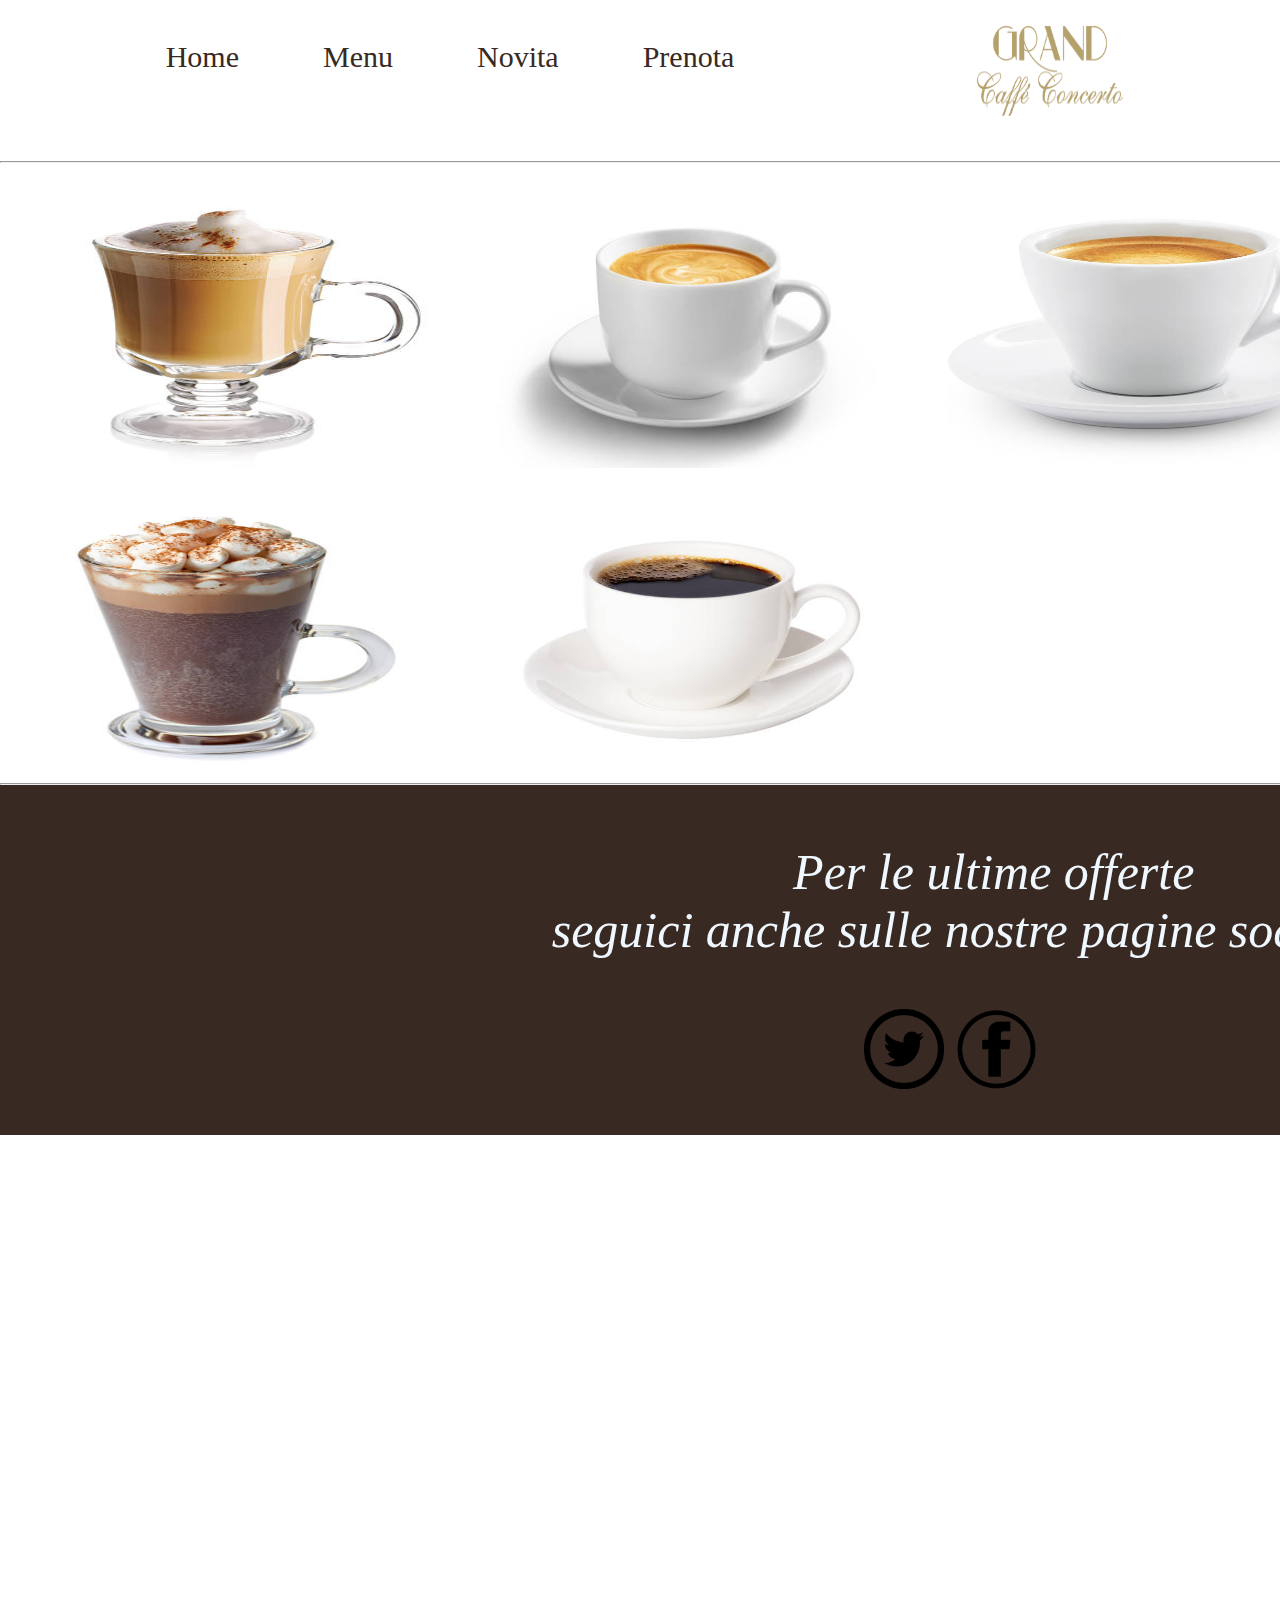
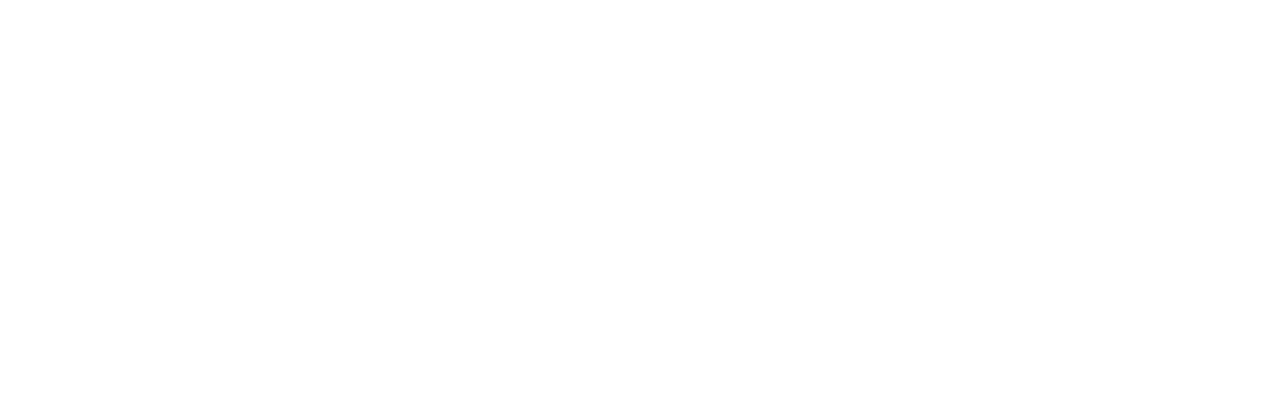
<file: menu.html>
<html>
  <head>
    <title>Grand Caffe</title>

    <meta charset="UTF-8" />
    <meta http-equiv="X-UA-Compatible" content="IE=edge" />
    <meta name="viewport" content="width=device-width, initial-scale=1.0" />

    <link rel="preconnect" href="https://fonts.googleapis.com" />
    <link rel="preconnect" href="https://fonts.gstatic.com" crossorigin />

    <meta name="viewport" content="width=device-width" />
    <link rel="stylesheet" href="./css/style.css" />

    <link rel="shortcut icon" href="" type="image/x-icon" />

    <meta name="description" content="Sito web Grand Caffe "/>
    <meta name="author" content="Gabriel Semeniuc" />

    <meta property="og:type" content="website" />
    <meta property="og:title" content="Gabriel Semeniuc" />
    <meta property="og:description" content="Sito web  Grand Caffe" />
  </head>
  
    <header>
      <div class="menu">
        <div>
          <li><a href="index.html"> Home </a></li>
          <li><a href="menu.html"> Menu </a></li>
          <li><a href="novita.html"> Novita </a></li>
          <li><a href="prenota.html"> Prenota </a></li>
        </div>
          <div class="item1">
            <img src="img/lente-di-ingrandimento.png" id="lente" />
            <img src="img/carello.png" id="carello" />
          </div>
            <div class="item2">
              <img src="img/logo/logo.png" id="logo" />
          </div>
      </div>
      <br>
    </header>
    <hr>
    <body>
      <div class="flex-container">

        <img src="img/prodotti/product1.jpeg" id="flex-prodotto" />
        
        <img src="img/prodotti/product2.jpeg" id="flex-prodotto" />
        
        <img src="img/prodotti/product3.jpeg" id="flex-prodotto" />
        
        <img src="img/prodotti/product4.jpeg" id="flex-prodotto" />
        
        <img src="img/prodotti/product5.jpeg" id="flex-prodotto" />
        
        <img src="img/prodotti/product6.jpeg" id="flex-prodotto" />
        

      </div>
        
        
    </body>
  <!--end of the body -->
    <hr>
  <!--end of the body -->
  <footer>
    <div id="footer">
      <br>

      <p2>&nbsp&nbsp&nbsp&nbsp&nbsp&nbsp
         Per le ultime offerte <br>
        seguici anche sulle nostre pagine social</p2>


      <div class="item3">
        
        <img src="img/logo/twitter" id="twitter" />
        <img src="img/logo/facebook.png" id="facebook" />
      </div>
    </div>
  </footer>
</html>
</file>
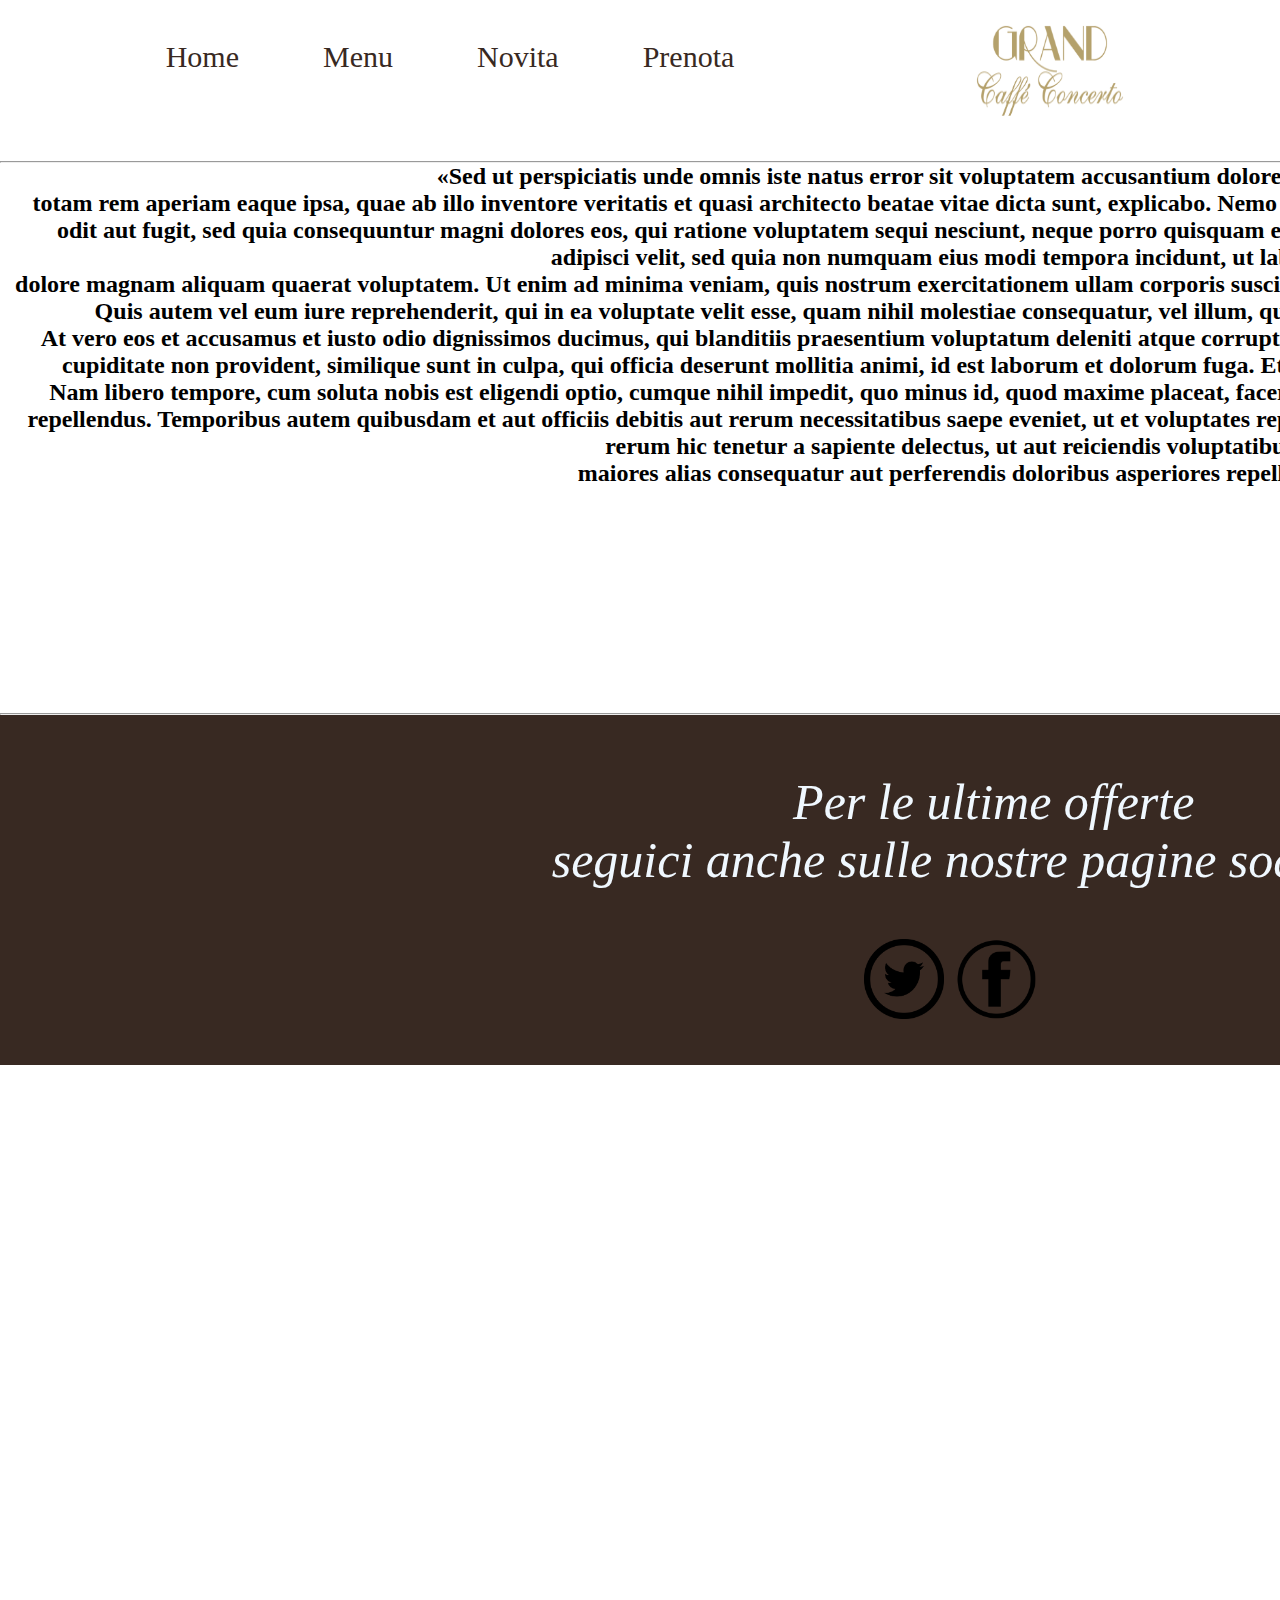
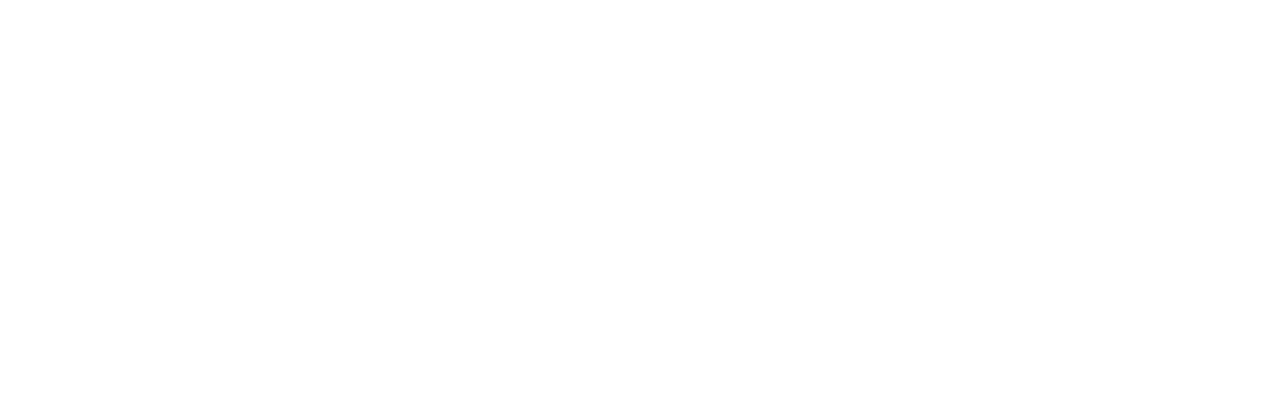
<file: novita.html>
<html>
  <head>
    <title>Grand Caffe</title>

    <meta charset="UTF-8" />
    <meta http-equiv="X-UA-Compatible" content="IE=edge" />
    <meta name="viewport" content="width=device-width, initial-scale=1.0" />

    <link rel="preconnect" href="https://fonts.googleapis.com" />
    <link rel="preconnect" href="https://fonts.gstatic.com" crossorigin />

    <meta name="viewport" content="width=device-width" />
    <link rel="stylesheet" href="./css/style.css" />

    <link rel="shortcut icon" href="" type="image/x-icon" />

    <meta name="description" content="Sito web Grand Caffe "/>
    <meta name="author" content="Gabriel Semeniuc" />

    <meta property="og:type" content="website" />
    <meta property="og:title" content="Gabriel Semeniuc" />
    <meta property="og:description" content="Sito web  Grand Caffe" />
  </head>
  
    <header>
      <div class="menu">
        <div>
          <li><a href="index.html"> Home </a></li>
          <li><a href="menu.html"> Menu </a></li>
          <li><a href="novita.html"> Novita </a></li>
          <li><a href="prenota.html"> Prenota </a></li>
        </div>
          <div class="item1">
            <img src="img/lente-di-ingrandimento.png" id="lente" />
            <img src="img/carello.png" id="carello" />
          </div>
            <div class="item2">
              <img src="img/logo/logo.png" id="logo" />
          </div>
      </div>
      <br>
    </header>
    <hr>
    <div class="main-container">
    <body >
        <h2 style="margin-bottom: 60px;">«Sed ut perspiciatis unde omnis iste natus error sit voluptatem accusantium doloremque laudantium<br> totam rem aperiam eaque ipsa, quae ab illo inventore veritatis et quasi architecto beatae vitae dicta sunt, explicabo. Nemo enim ipsam voluptatem, quia voluptas sit, aspernatur aut <br>odit aut fugit, sed quia consequuntur magni dolores eos, qui ratione voluptatem sequi nesciunt, neque porro quisquam est, qui dolorem ipsum, quia dolor sit, amet, consectetur <br> adipisci velit, sed quia non numquam eius modi tempora incidunt, ut labore et <br>dolore magnam aliquam quaerat voluptatem. Ut enim ad minima veniam, quis nostrum exercitationem ullam corporis suscipit laboriosam, nisi ut aliquid ex ea commodi consequatur? Quis autem vel eum iure reprehenderit, qui in ea voluptate velit esse, quam nihil molestiae consequatur, vel illum, qui dolorem eum fugiat, quo voluptas nulla pariatur? <br>At vero eos et accusamus et iusto odio dignissimos ducimus, qui blanditiis praesentium voluptatum deleniti atque corrupti, quos dolores et quas molestias excepturi sint, obcaecati cupiditate non provident, similique sunt in culpa, qui officia deserunt mollitia animi, id est laborum et dolorum fuga. Et harum quidem rerum facilis est et expedita distinctio. <br> Nam libero tempore, cum soluta nobis est eligendi optio, cumque nihil impedit, quo minus id, quod maxime placeat, facere possimus, omnis voluptas assumenda est, omnis dolor repellendus. Temporibus autem quibusdam et aut officiis debitis aut rerum necessitatibus saepe eveniet, ut et voluptates repudiandae sint et molestiae non recusandae.
             Itaque earum rerum hic tenetur a sapiente delectus, ut aut reiciendis voluptatibus <br>maiores alias consequatur aut perferendis doloribus asperiores repellat.»</h2>
    
    

    </body>
  </div>
  <!--end of the body -->
    <hr>
  <!--end of the body -->
  <footer>
    <div id="footer">
      <br>

      <p2>&nbsp&nbsp&nbsp&nbsp&nbsp&nbsp
         Per le ultime offerte <br>
        seguici anche sulle nostre pagine social</p2>


      <div class="item3">
        
        <img src="img/logo/twitter" id="twitter" />
        <img src="img/logo/facebook.png" id="facebook" />
      </div>
    </div>
  </footer>
</html>
</file>
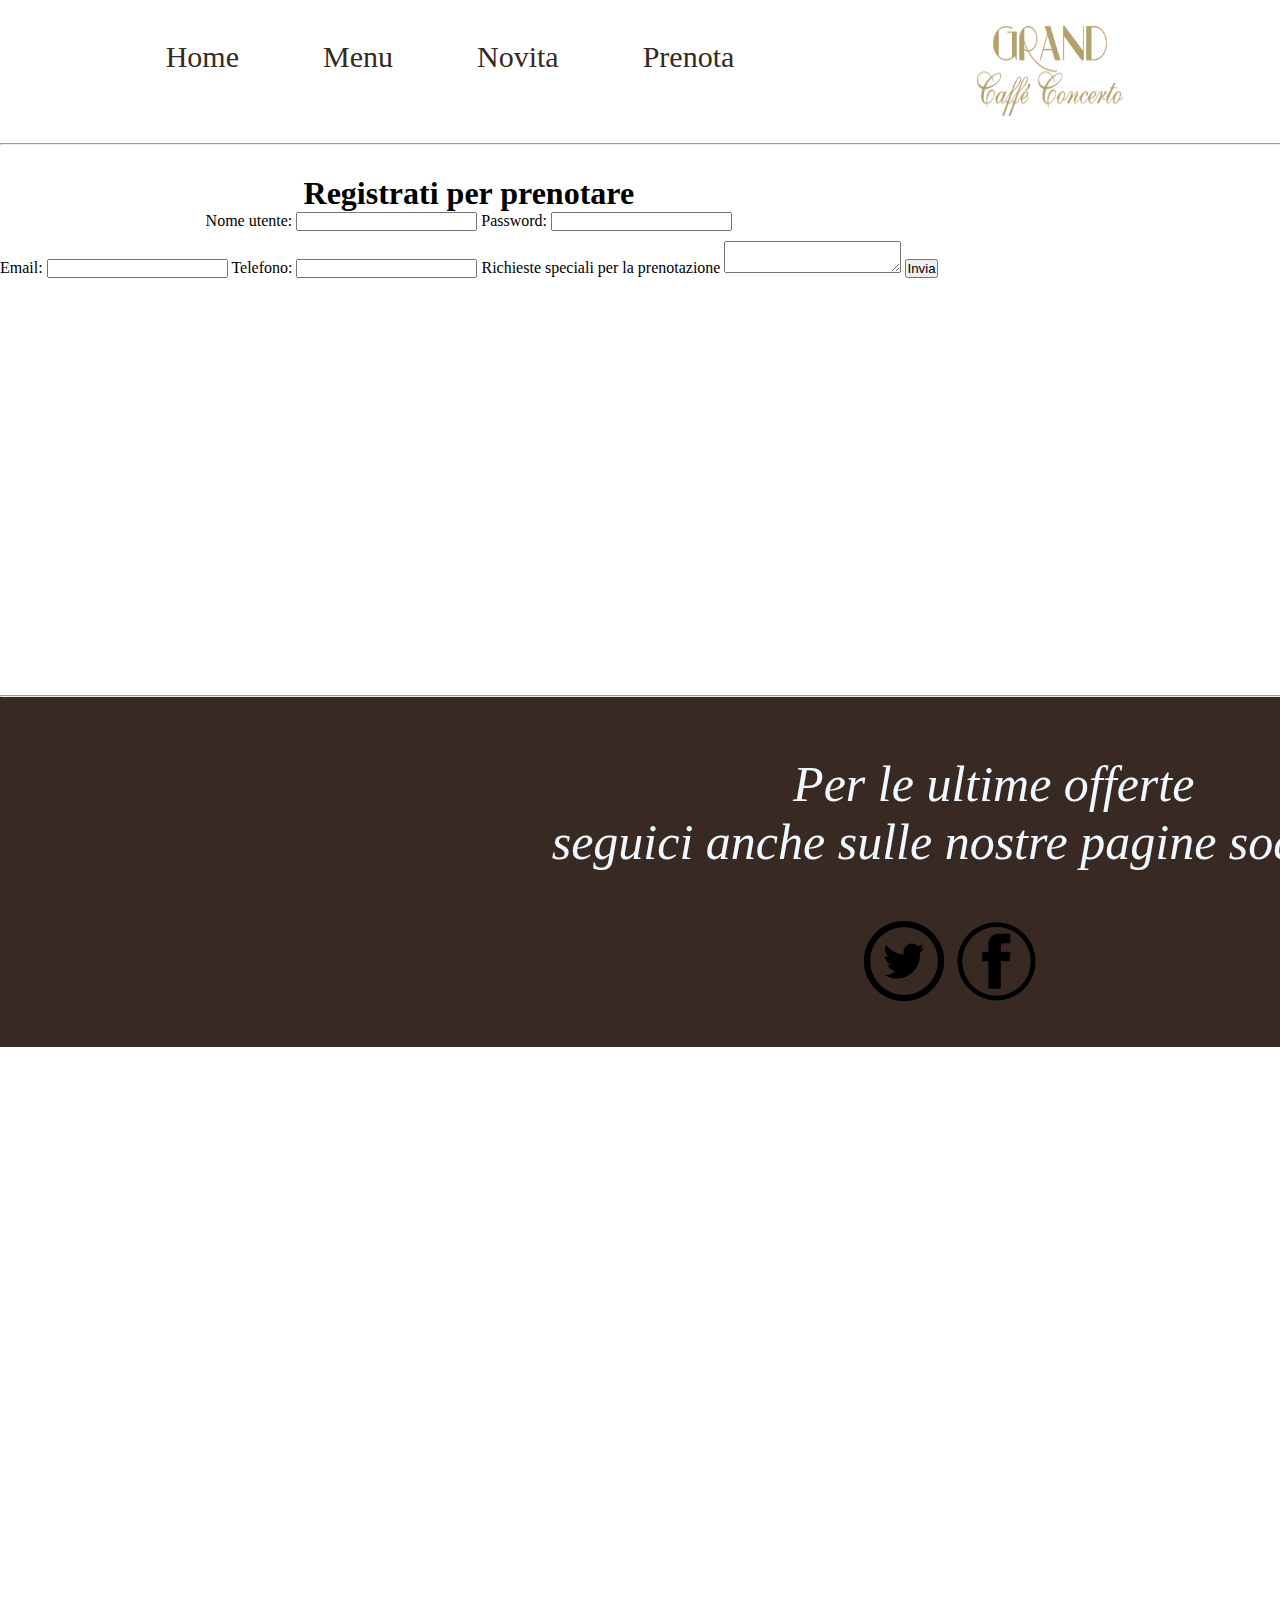
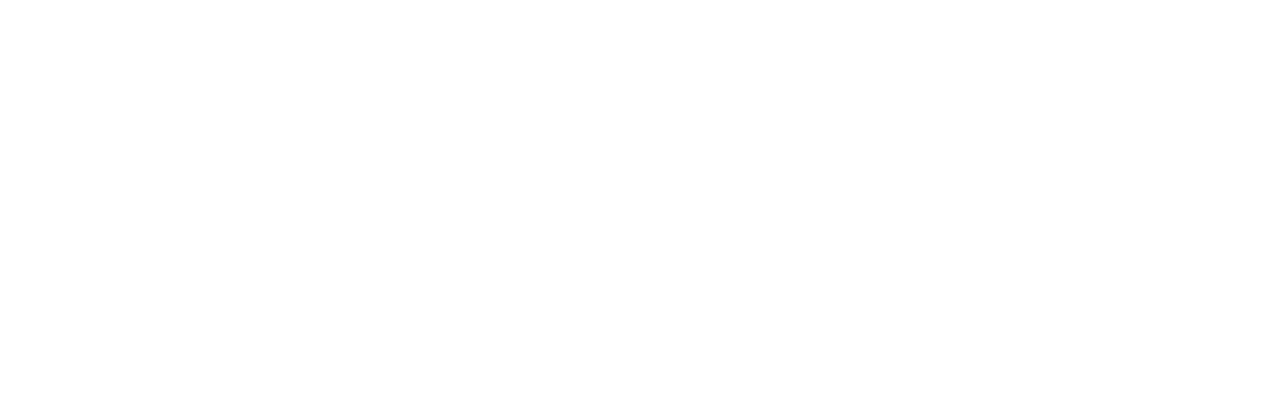
<file: prenota.html>
<html lang="it">
  <head>
    <title>Grand Caffe</title>

    
    <meta charset="UTF-8" />
    <meta http-equiv="X-UA-Compatible" content="IE=edge" />
    <meta name="viewport" content="width=device-width, initial-scale=1.0" />

    <link rel="preconnect" href="https://fonts.googleapis.com" />
    <link rel="preconnect" href="https://fonts.gstatic.com" crossorigin />

    <meta name="viewport" content="width=device-width" />
    <link rel="stylesheet" href="./css/style.css" />

    <link rel="shortcut icon" href="" type="image/x-icon" />

    <meta name="description" content="Sito web Grand Caffe "/>
    <meta name="author" content="Gabriel Semeniuc" />

    <meta property="og:type" content="website" />
    <meta property="og:title" content="Gabriel Semeniuc" />
    <meta property="og:description" content="Sito web  Grand Caffe" />
  </head>
    <body>
     <header>
      <div class="menu">
        <div>
          <li><a href="index.html"> Home </a></li>
          <li><a href="menu.html"> Menu </a></li>
          <li><a href="novita.html"> Novita </a></li>
          <li><a href="prenota.html"> Prenota </a></li>
        </div>
          <div class="item1">
            <img src="img/lente-di-ingrandimento.png" id="lente" />
            <img src="img/carello.png" id="carello" />
          </div>
            <div class="item2">
              <img src="img/logo/logo.png" id="logo" />
          </div>
      </div>
      
     </header>
     <hr/>
     <div class="main-container">
     <div style="margin-top: 30px; margin-bottom: 70px;">
    
        <h1>Registrati per prenotare </h1>
        <form action="insert.php" method="POST">
          
            
            <label for="nome">Nome utente:</label>
            <input type="text" id="nome" name="nome" maxlength="20" pattern="[a-zA-Z]"required>
        
            <label for="password">Password:</label>
            <input type="password" id="password" name="password"  minlength="8" pattern="(?=.*\d)(?=.*[a-z])(?=.*[A-Z]).{8,}" title="Deve contenere almeno un numero e una lettera maiuscola e minuscola e almeno 8 o più caratteri"><br>
            
            <label for="email">Email:</label>
            <input type="email" id="email" name="email" required>
          
            <label for="telefono">Telefono:</label>
            <input type="tel" id="telefono" name="telefono" pattern="^\+39\d{2,3}\d{7,8}$" required>
          
            <label for="messaggio">Richieste speciali per la prenotazione </label>
            <textarea id="messaggio" name="messaggio" maxlength="255"   required></textarea>
          
            <input type="submit" value="Invia">
          
          </form>
      </div>


     </body>
  </div>
  <!--end of the body -->
    <hr/>
  <!--end of the body -->
  <footer>
    <div id="footer">
      <br>

      <p2>&nbsp&nbsp&nbsp&nbsp&nbsp&nbsp
         Per le ultime offerte <br>
        seguici anche sulle nostre pagine social</p2>


      <div class="item3">
        
        <img src="img/logo/twitter" id="twitter" />
        <img src="img/logo/facebook.png" id="facebook" />
      </div>
    </div>
  </footer>
</html>
</file>
<file: css/style.css>
*{
    margin: 0;
    padding: 0;
    
}

:root{
    --medium:50px;

}

.flex-container{
    
    padding: 0;
    margin: 0;
    list-style: none;
    display: flex;
    flex-wrap: wrap;
    -ms-flex-wrap: wrap;
    


}
#flex-prodotto{
    padding: 5px;
    margin: 0px;
    width: 450px;
    height: 300px;
    
    


}

 
footer{
    background-color: #382922;
    color:aliceblue; 
    width: 1900px;
    height: 350px;
    
    
}

body {
    position: absolute;
    text-align: center;
    height: 2000px;

}


form input {
    
    margin-bottom: 10px;
}


#lente {
    width: 25px;
    height: 25px;
    
    

}

#carello {
    width: 25px;
    height: 25px;
   
    

}
.main-container{
    height: 550px;
    display: flex;
    
}
.menu{
    margin-left: -1000px;
    
}
.menu ul{
    list-style-type:none;
    margin-top: 30;
    padding: 0;
    


}

.menu li a{
    text-decoration: none;
    color: #382922;
    font-size: 30px;
}

.menu li{
    display: inline-block;
    padding: 40px;
    
    
    
}


#logo{
    width: 150px;
    height: 150px;
    
    
    

}

#barman{
    margin-left: 880px;
    margin-top: -616px;
    width: 900px;
    height: 700px;
    position: relative;

    
}

#navbar{
    background-color: #382922;
    width: 1050px;
    height: 700px;
    

}


#footer{
    
    font-size: var(--medium);
    font-style: italic;
    
    
    
    
    
}

#twitter{
    width: 80px;
    height: 80px;
    
}

#facebook{
    width: 80px;
    height: 80px;
    
}

.testo1{
    
    margin-left: 100px;
    
    color:aliceblue;
    
    font-size: var(--medium);
    font-style: italic;

}

.testo2{
    font-size: 20px;
    padding-left: 110px;
    margin-top: 80px;
    color: aliceblue;
    font-style: italic;
}


.item1{
    margin-left: 2600px;
    margin-top: -70px;
}

.item2{
    margin-left: 1200px;
    margin-top: -80px;
   
}

.item3{
    margin-top: 50px;
}

#prodotto1{
    position: relative;
    left: 10em;
    height: 250px;
    width: 180px;
    
}
#prodotto2{
    position: relative;
    left: 50em;
    height: 200px;
    width: 300px;
}
#prodotto3{
    height: 300px;
    width: 300px;
}
#prodotto4{
    height: 400px;
    width: 400px;
}
#prodotto5{
    height: 400px;
    width: 300px;
}
#prodotto6{
    height: 300px;
    width: 300px;
}

#riga1{
    margin-left: -1000px;
    
}

#riga2{
    margin-left: -1000px;

}
#riga3{
    margin-right: -1000px;

}
@media only screen and (max-width: 475px) {
    
}
</file>
